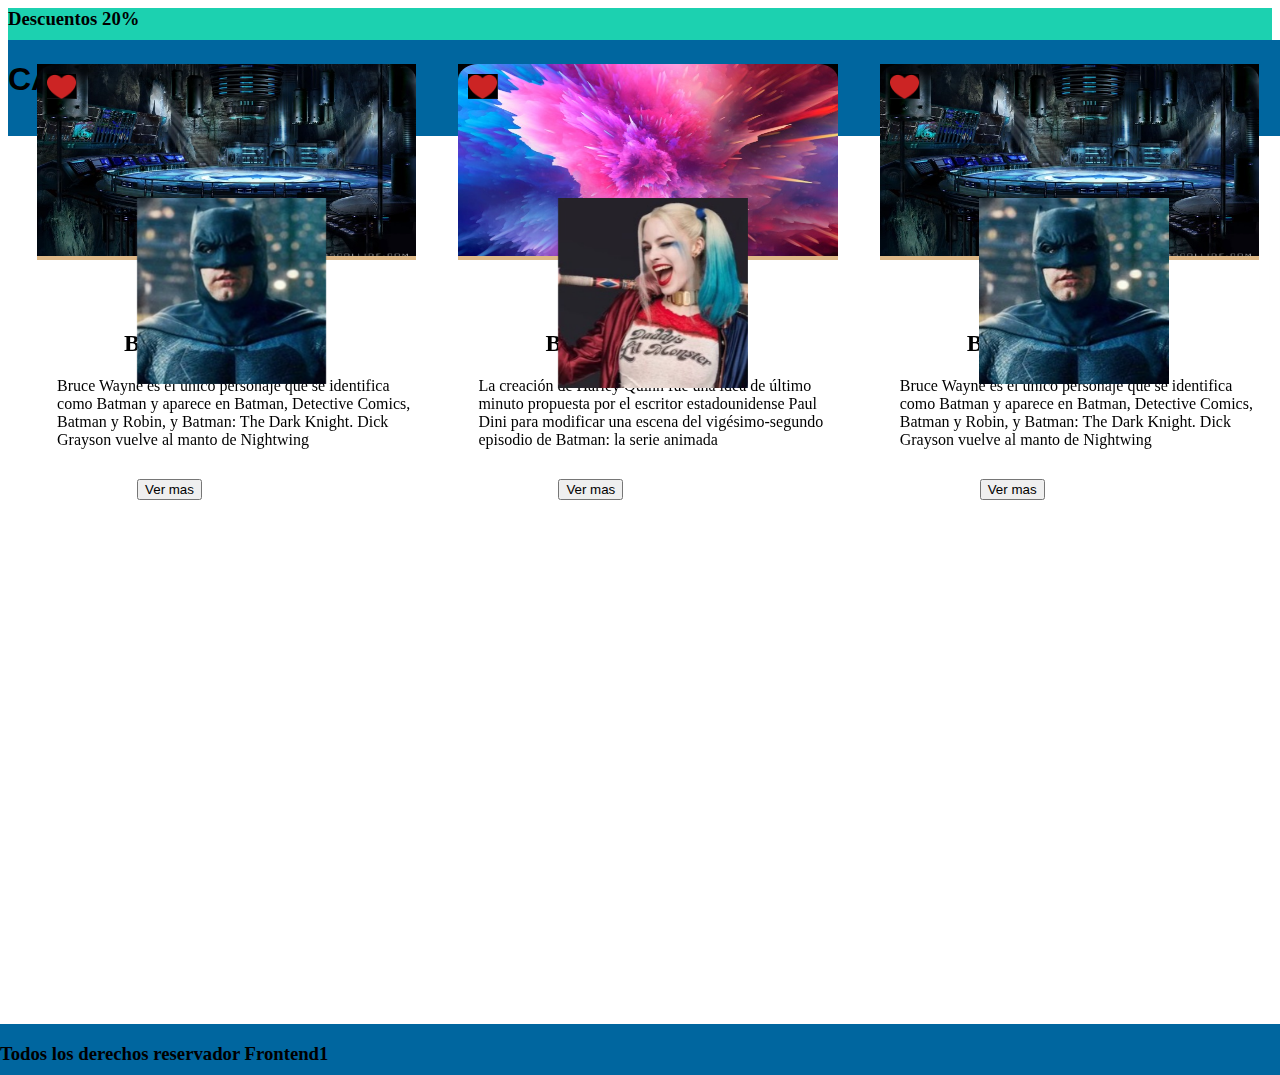
<file: Batman/index.html>
<!DOCTYPE html>
<html lang="en">
<head>
    <meta charset="UTF-8">
    <meta http-equiv="X-UA-Compatible" content="IE=edge">
    <meta name="viewport" content="width=device-width, initial-scale=1.0">
    <title>Pagina_Batman</title>
    <link href="css/style.css" rel="stylesheet">
    <link rel="preconnect" href="https://fonts.gstatic.com">
    <link href="https://fonts.googleapis.com/css2?family=Nunito:wght@400;900&display=swap" rel="stylesheet"> 
    <link rel="stylesheet" href="https://use.fontawesome.com/releases/v5.15.2/css/all.css">
</head>

<body>
    <header>
        <div id="descuentos">
            <h3 id="cabeza">Descuentos 20%</h3>
        </div>

        <div id="heroes">
            <h1> CARD SUPER HEROES</h1>
        </div>
    </header>

    <section>
        <div class="card">
            <img class="corazon" src="img/corazon.png">
            <img class="fondoCard" src="img/fondobatman.jpg">
            
            <div class="bodyCard">
                <h2 class="nombre">BATMAN</h2>
                <P>Bruce Wayne es el único personaje que se identifica como Batman y aparece en Batman, Detective Comics, Batman y Robin, y Batman: The Dark Knight. Dick Grayson vuelve al manto de Nightwing</P>   
                <button>Ver mas</button>
            </div>
            <img class="fotoHeroe" src="img/batman.jpg" alt="foto de batman">
        </div>

        <div class="card">
            <img class="corazon" src="img/corazon.png">
            <img class="fondoCard" src="img/fondoniña.jpg">
            <div class="bodyCard">
                <h2 class="nombre">BATMAN</h2>
                <P>La creación de Harley Quinn fue una idea de último minuto propuesta por el escritor estadounidense Paul Dini para modificar una escena del vigésimo-segundo episodio de Batman: la serie animada</P>   
                <button>Ver mas</button>
            </div>
            <img class="fotoHeroe" src="img/niña.jpg" alt="foto de batman">
        </div>

        <div class="card">
            <img class="corazon" src="img/corazon.png">
            <img class="fondoCard" src="img/fondobatman.jpg">
            <div class="bodyCard">
                <h2 class="nombre">BATMAN</h2>
                <P>Bruce Wayne es el único personaje que se identifica como Batman y aparece en Batman, Detective Comics, Batman y Robin, y Batman: The Dark Knight. Dick Grayson vuelve al manto de Nightwing</P>   
                <button>Ver mas</button>
            </div>
            <img class="fotoHeroe" src="img/batman.jpg" alt="foto de batman">
        </div>


    </section>

    <footer>
        <h3 id="pie">Todos los derechos reservador Frontend1</h3>
    </footer>
    
</body>

</html>
</file>
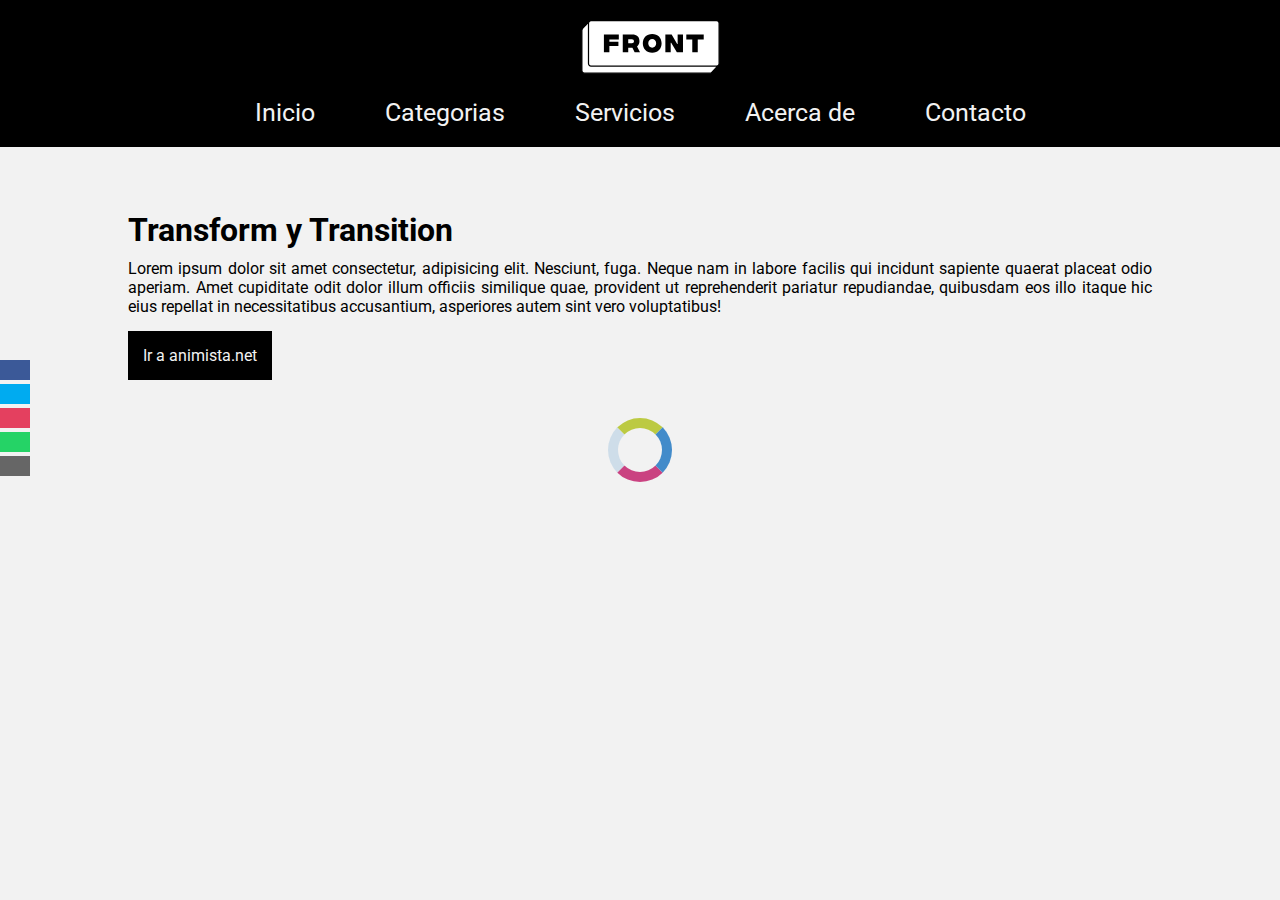
<file: clase_19_mesa/index.html>
<!DOCTYPE html>
<html lang="es">
<head>
    <meta charset="UTF-8">
    <meta http-equiv="X-UA-Compatible" content="IE=edge">
    <meta name="viewport" content="width=device-width, initial-scale=1.0">
    <title>CSS avanzado</title>
    <link rel="stylesheet" href="https://use.fontawesome.com/releases/v5.15.3/css/all.css" integrity="sha384-SZXxX4whJ79/gErwcOYf+zWLeJdY/qpuqC4cAa9rOGUstPomtqpuNWT9wdPEn2fk" crossorigin="anonymous">
    <link rel="stylesheet" href="./css/style_base.css">

</head>
<body >
    <header>
        <img class="logo" src="img/logo.svg" alt="">
		<nav>
			<ul>
				<li><a href="#">Inicio</a></li>
				<li><a href="#">Categorias</a></li>
				<li><a href="#">Servicios</a></li>
				<li><a href="#">Acerca de</a></li>
				<li><a href="#">Contacto</a></li>
			</ul>
		</nav>
	</header>
    <aside class="social">
		<ul>
			<li><a href="#" target="_blank" class="icon-facebook"><i class="fab fa-facebook"></i></a></li>
			<li><a href="#" target="_blank" class="icon-twitter"><i class="fab fa-twitter"></i></a></li>
			<li><a href="#" target="_blank" class="icon-instagram"><i class="fas fa-camera"></i></a></li>
			<li><a href="#" target="_blank" class="icon-whatsapp"><i class="fas fa-comment"></i></a></li>
			<li><a href="mailto:lromiglia@digitalhouse.com" class="icon-mail"><i class="fas fa-envelope"></i></a></li>
		</ul>
    </aside>
    <section class="container ">
        <h1>Transform y Transition</h1>
        <p>Lorem ipsum dolor sit amet consectetur, adipisicing elit. Nesciunt, fuga. Neque nam in labore facilis qui incidunt sapiente quaerat placeat odio aperiam. Amet cupiditate odit dolor illum officiis similique quae, provident ut reprehenderit pariatur repudiandae, quibusdam eos illo itaque hic eius repellat in necessitatibus accusantium, asperiores autem sint vero voluptatibus!</p>
        <a href="https://animista.net/" target="_blank">Ir a animista.net</a>
        
    </section>
    <span class="spinner"></span>
</body>
</html>
</file>
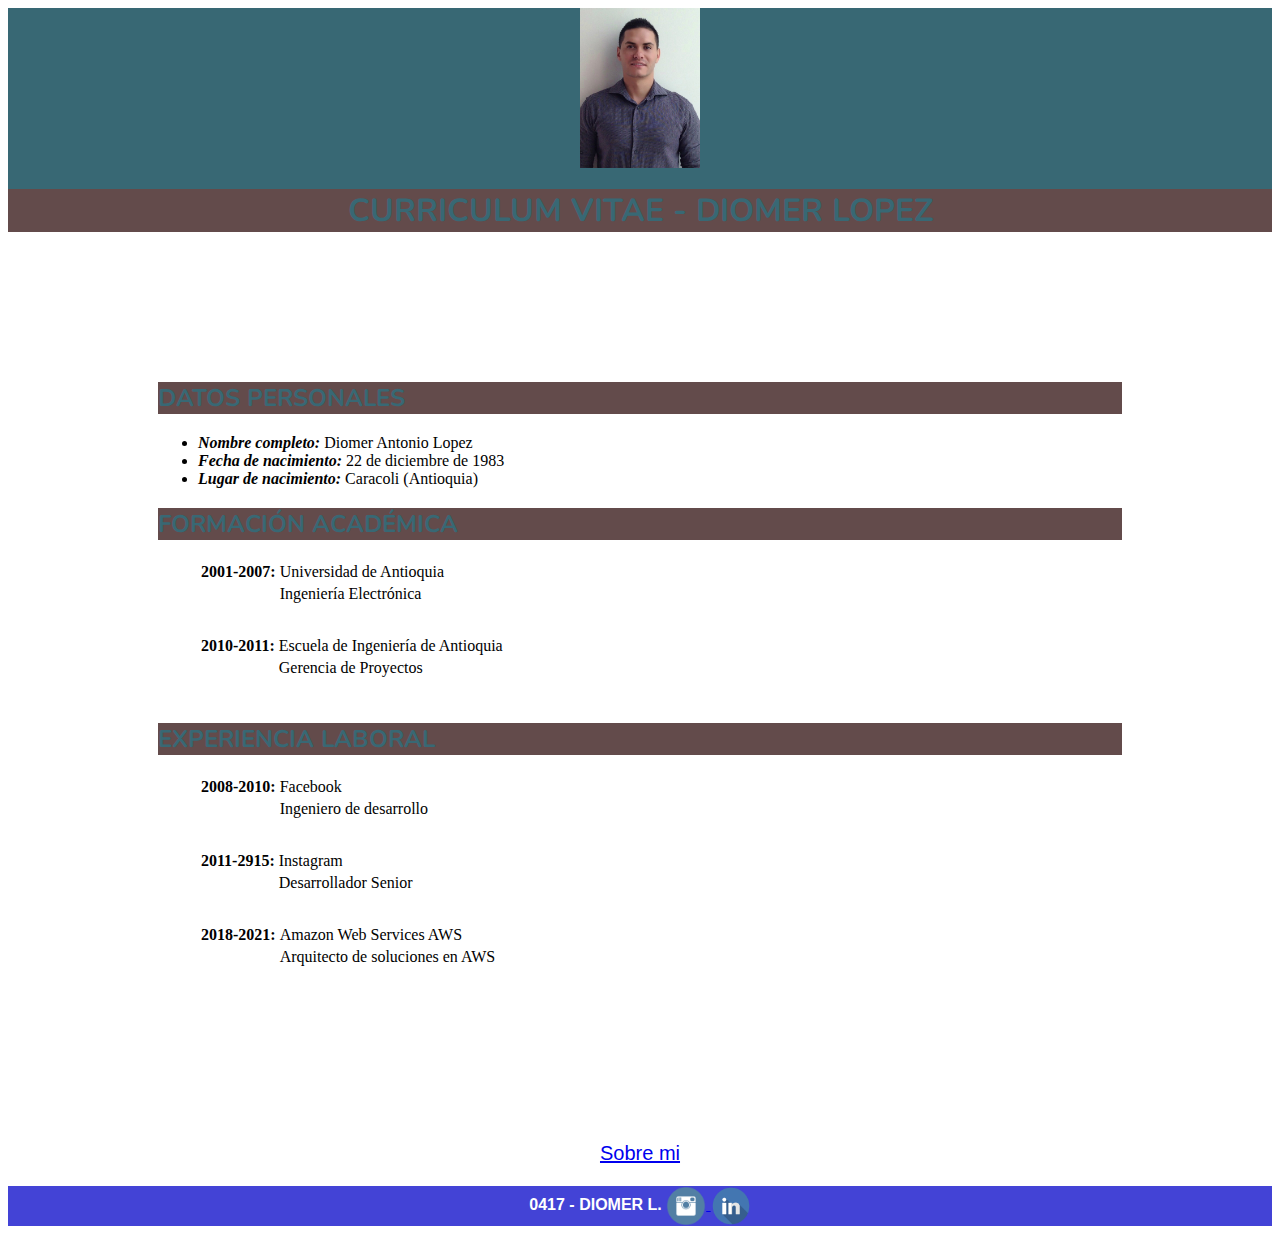
<file: diomer/index.html>
<!DOCTYPE html>
<html lang="en">
<head>
    <meta charset="UTF-8">
    <meta http-equiv="X-UA-Compatible" content="IE=edge">
    <meta name="viewport" content="width=device-width, initial-scale=1.0">
    <title>Document</title>
    <link href="css/style.css" rel="stylesheet">
    <link rel="preconnect" href="https://fonts.gstatic.com">
    <link href="https://fonts.googleapis.com/css2?family=Nunito:wght@400;900&display=swap" rel="stylesheet"> 
    <link rel="stylesheet" href="https://use.fontawesome.com/releases/v5.15.2/css/all.css">
</head>

<body>
    <header>
    <img id="foto" src="img/FOTO DIOMER.jpg" alt="foto tipo carnet" >
    <h1>CURRICULUM VITAE - DIOMER LOPEZ</h1>
    </header>
    
    

    <section id="margen">
        <h2>DATOS PERSONALES</h2>
            <ul>
                <li> <span class="resaltar">Nombre completo: </span> Diomer Antonio Lopez</li>
                <li> <span class="resaltar">Fecha de nacimiento: </span>  22 de diciembre de 1983 </li>
                <li> <span class="resaltar">Lugar de nacimiento: </span>  Caracoli (Antioquia)</li>
            </ul>

        <h2>FORMACIÓN ACADÉMICA</h2>
        <div>
        <table class="tabla"> 
            <tbody> 
                <tr> 
                    <td><span class="elevar">2001-2007:</span></td> 				
                    <td>Universidad de Antioquia</td> 
                </tr> 
                <tr> 
                    <td></td> 
                    <td>Ingeniería Electrónica</td> 
                </tr> 
            </tbody> 
        </table> 
        </div>
        <br>
        <div>
            <table class="tabla"> 
                <tbody> 
                    <tr> 
                        <td><span class="elevar">2010-2011:</span></td> 				
                        <td>Escuela de Ingeniería de Antioquia</td> 
                    </tr> 
                    <tr> 
                        <td></td> 
                        <td>Gerencia de Proyectos</td> 
                    </tr> 
                </tbody> 
            </table> 
            </div>
            <br>
            
        <h2>EXPERIENCIA LABORAL</h2>
        <div>
            <table class="tabla"> 
                <tbody> 
                    <tr> 
                        <td><span class="elevar">2008-2010:</span></td> 				
                        <td>Facebook</td> 
                    </tr> 
                    <tr> 
                        <td></td> 
                        <td>Ingeniero de desarrollo</td> 
                    </tr> 
                </tbody> 
            </table> 
            </div>
        
            <br><div>
                <table class="tabla"> 
                    <tbody> 
                        <tr> 
                            <td><span class="elevar">2011-2915:</span></td> 				
                            <td>Instagram</td> 
                        </tr> 
                        <tr> 
                            <td></td> 
                            <td>Desarrollador Senior</td> 
                        </tr> 
                    </tbody> 
                </table> 
                </div>
            
                <br><div>
                    <table class="tabla"> 
                        <tbody> 
                            <tr> 
                                <td><span class="elevar">2018-2021:</span></td> 				
                                <td>Amazon Web Services AWS</td> 
                            </tr> 
                            <tr> 
                                <td></td> 
                                <td>Arquitecto de soluciones en AWS</td> 
                            </tr> 
                        </tbody> 
                    </table> 
                    </div>
                <br>
    </section>

    <section class="volver">
        <a href="pages/sobremi.html"> Sobre mi</a>
    </section>

    <footer>
        <h4> 0417 - DIOMER L.
        <a href="https://www.instagram.com/diomer.lopez.5/" target="_blank">
            <img class="icono" src="img/instagram.png" alt="icono de Instagram">
        </a>

        <a href="https://www.linkedin.com/in/diomer-antonio-lopez-restrepo-00450913/" target="_blank">
            <img class="icono" src="img/linkedin.png" alt="icono de Linkedin"> 
        </a>
        </h4>
        
    </footer>
    
</body>

</html>
</file>
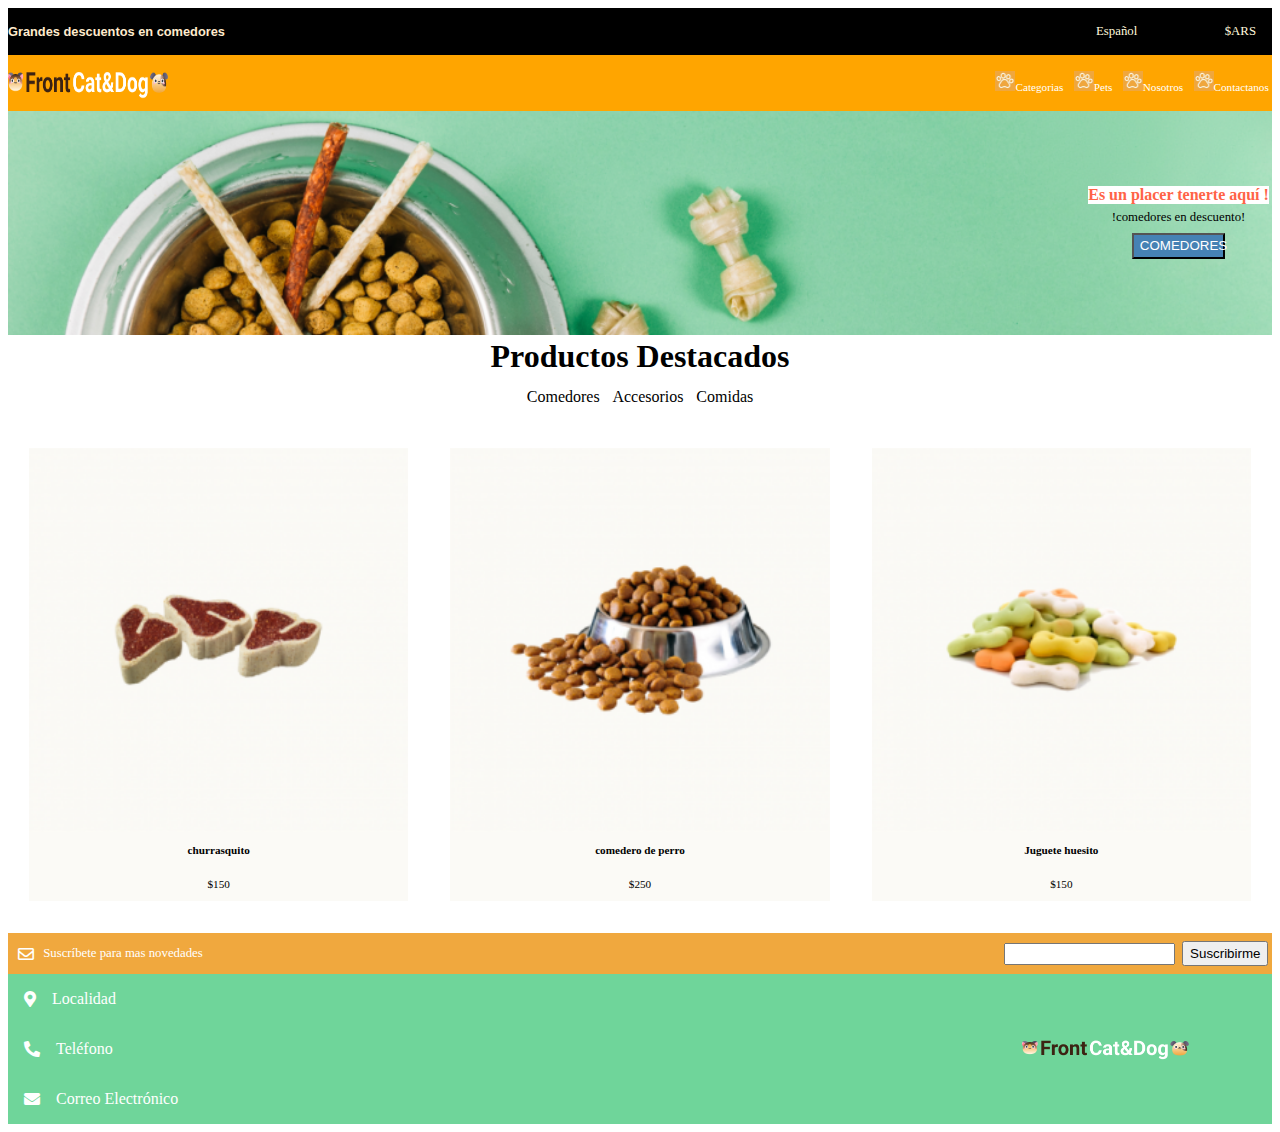
<file: petshop/index.html>
<!DOCTYPE html>
<html lang="en">

<head>
    <meta charset="UTF-8">
    <meta http-equiv="X-UA-Compatible" content="IE=edge">
    <meta name="viewport" content="width=device-width, initial-scale=1.0">
    <link href="css/style.css" rel="stylesheet">
    <link rel="preconnect" href="https://fonts.gstatic.com">
    <link href="https://fonts.googleapis.com/css2?family=Nunito:wght@400;900&display=swap" rel="stylesheet"> 
    <link rel="stylesheet" href="https://use.fontawesome.com/releases/v5.15.2/css/all.css">
    <title>Cat and Dog</title>
</head>

<body>
    <header>
    <h3 id="subPpal">Grandes descuentos en comedores</h3>
    <section>
        <nav class="cabeza">Español</nav>
        <nav class="cabeza">$ARS</nav>
    </section>
    </header>

    <nav class="barraNav">
        <img src="img/catydog.png" alt="logo del sitio cat and dog">
        <input type="checkbox" id="menu">
        <label for="menu"><i class="fas fa-bars"></i></label>
        <ul id="listaNav">
            <li>Categorias</li>
            <li>Pets</li>
            <li>Nosotros</li>
            <li>Contactanos</li>
        </ul>
    </nav>
  
    <section id="imagen">
    <div id="algo">
        <h2> Es un placer tenerte aquí ! </h2>
        <p class="centro">!comedores en descuento!</p>
        <button id="inicial">COMEDORES</button>
    </div>
    </section>

<section id="secprod">
    <h1>Productos Destacados</h1>
    <nav>
        <ul id="listaprod">
            <li>Comedores</li>
            <li>Accesorios</li>
            <li>Comidas</li>
        </ul>
    </nav>
</section>

<section id= "secImgProd">
    <article class="tarjeta">
        <img id="imgtarj" src="/petshop/img/churro.png">
        <h3>churrasquito</h3>
        <p>$150</p>
    </article>
    <article class="tarjeta">
        <img id="imgtarj" src="/petshop/img/come.png">
        <h3>comedero de perro</h3>
        <p>$250</p>
    </article>
    <article class="tarjeta">
        <img id="imgtarj" src="/petshop/img/juguete.png">
        <h3>Juguete huesito</h3>
        <p>$150</p>  
    </article>
</section>

<section id="suscribir">
    <div id="derecha">
        <i class="far fa-envelope"></i>
        <p>Suscríbete para mas novedades</p>
    </div>
    <div id="izquierda">
        <input type="text" name="tipo_de_dato"/>
        <button>Suscribirme</button>
    </div>
 </section> 


<footer>
    <section id="secder">
        <div class="iconfooter">
            <i class="fas fa-map-marker-alt"></i>
            <p>Localidad</p>
        </div>
          
        <div class="iconfooter">
            <i class="fas fa-phone-alt"></i>
            <p>Teléfono</p>
        </div>

        <div class="iconfooter">
           <i class="fas fa-envelope"></i>
           <p>Correo Electrónico</p>
        </div>
    </section>

    <section id="secizq">
        <img src="/petshop/img/catydog.png" alt="">

    </section>
</footer>

</body> 

</html>
</file>
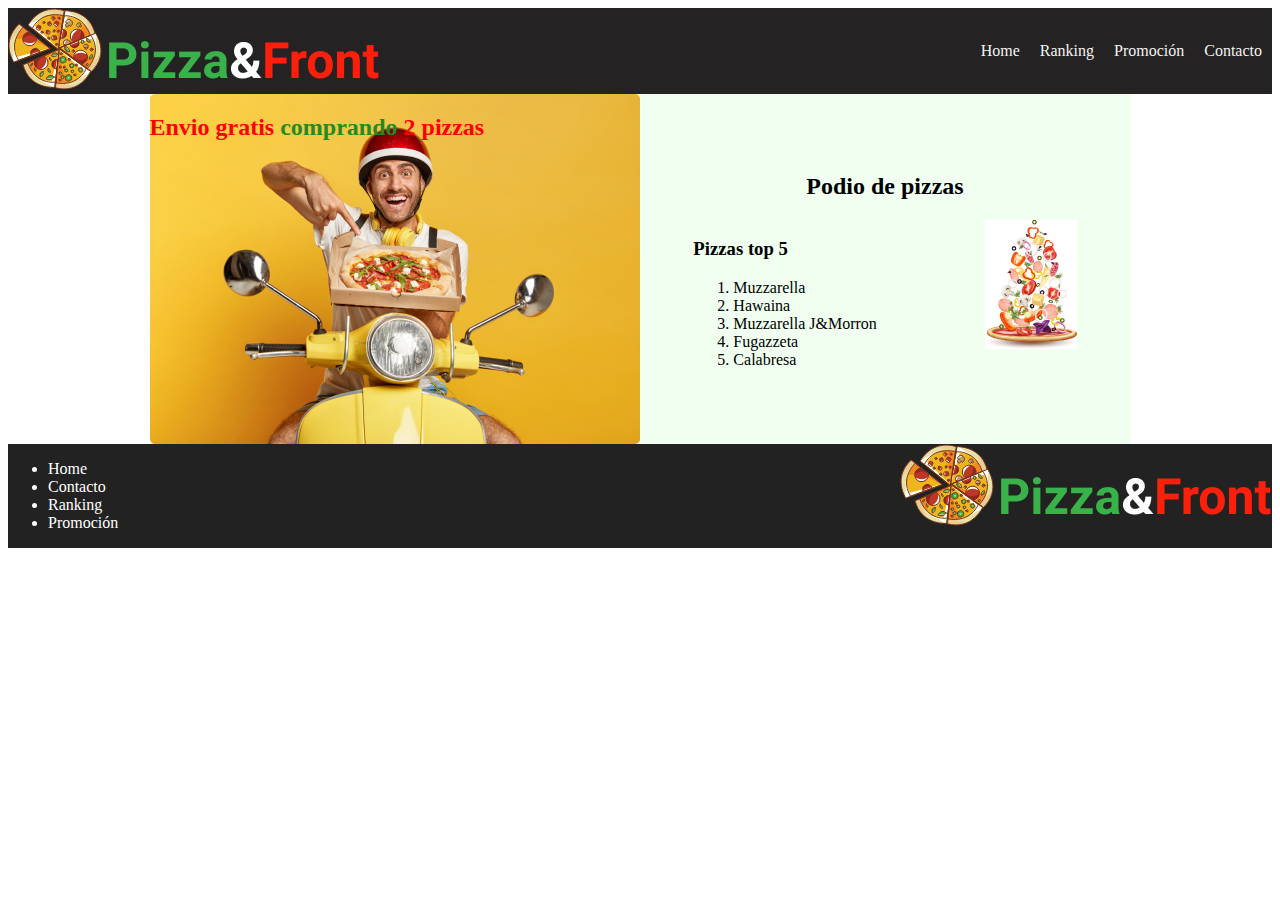
<file: pizza/index.html>
<!DOCTYPE html>
<html lang="en">
<head>
    <meta charset="UTF-8">
    <meta http-equiv="X-UA-Compatible" content="IE=edge">
    <meta name="viewport" content="width=device-width, initial-scale=1.0">
    <title>Document</title>
    <link rel="stylesheet" href="css/style.css">
</head>
<body>
    
    <header>
        <section id="logocabeza">
            <img src="img/VectorPizza.svg" alt="">
            <img src="img/Pizza&Front.png">
        </section>
        <section>
            <nav id="navegadorcabeza">
                <p>Home</p>
                <p>Ranking</p>
                <p>Promoción</p>
                <p>Contacto</p>
            </nav>
        </section>
    </header>


    <section id="cuerpo"> 

        <section id="domicilio">
            <div id="promocion">
                <h2> Envio gratis <span> comprando </span> 2 pizzas </h2>
            </div>           
        </section>
               
        <section id="informacion">
            <div id="podio">
                <h2>Podio de pizzas</h2>
            </div>

            <div id="mejores">
                <div id="top">
                    <div>
                        <h3>Pizzas top 5</h3>
                    </div>

                    <div>
                        <ol id="lista">
                            <li>Muzzarella</li>
                            <li>Hawaina</li>
                            <li>Muzzarella J&Morron</li>
                            <li>Fugazzeta</li>
                            <li>Calabresa</li>
                        </ol>
                    </div>
                </div>
            

                <div id="ingredientes">
                    <img src="img/PizzaFalling.jpg" alt="" id="ingredientescayendo">
                </div>
            </div>

        </section>

    </section>

    
    <footer>
        <nav id="navpie">
            <ul>
                <li>Home</li>
                <li>Contacto</li>
                <li>Ranking</li>
                <li>Promoción</li>
             </ul>
        </nav> 

        <div id="logopie">
            <img src="img/VectorPizza.svg" alt="">
            <img src="img/Pizza&Front.png">
        </div>

    </footer>
</body>
</html>
</file>
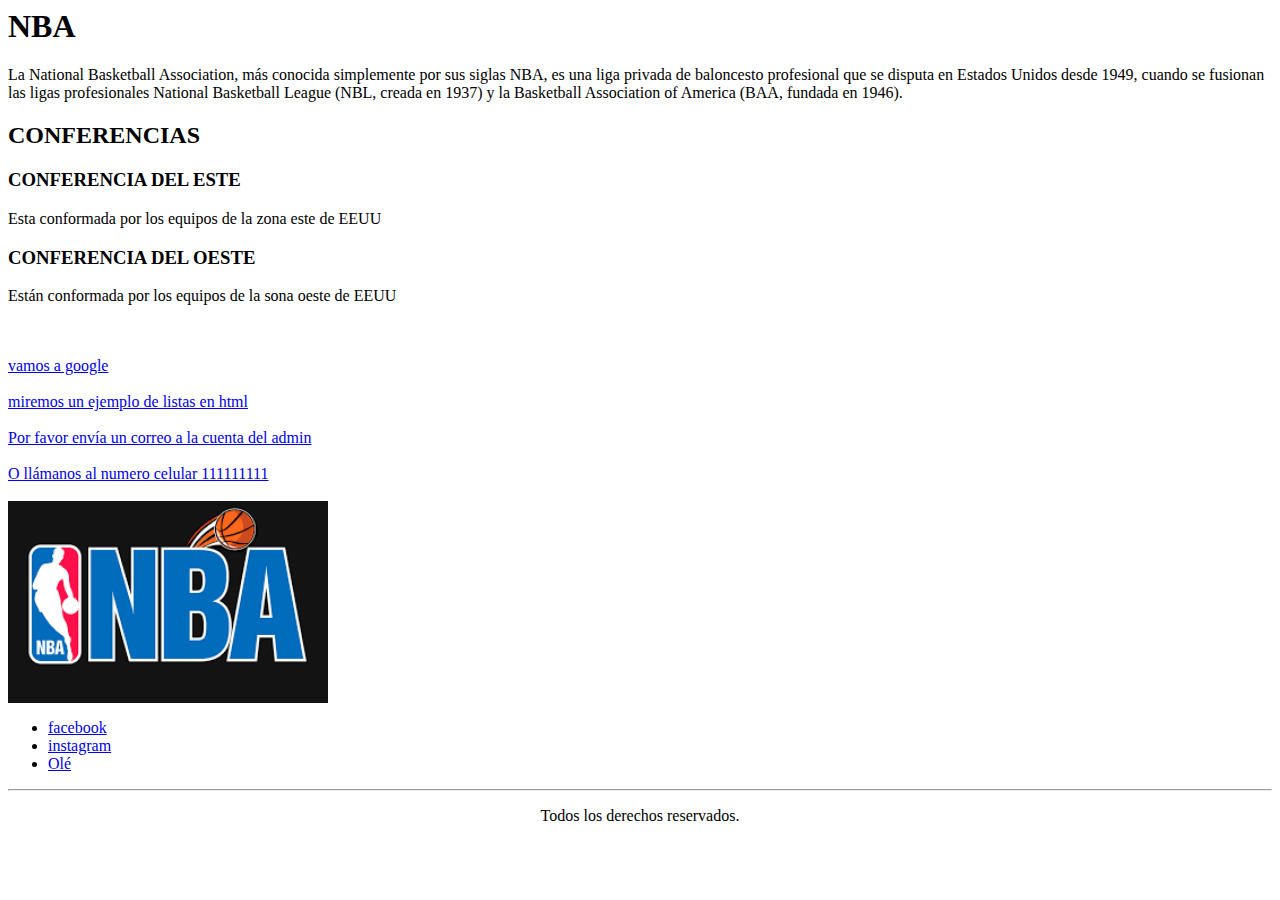
<file: cacharriando/etiquetasTexto.html>
<html>
  <head>
    <title>Etiquetas de texto</title>
  </head>
  <body>
    <h1> NBA </h1>
    <P> La National Basketball Association, más conocida simplemente por sus siglas NBA, es una liga privada de baloncesto profesional que se disputa en Estados Unidos desde 1949, cuando se fusionan las ligas profesionales National Basketball League (NBL, creada en 1937) y la Basketball Association of America (BAA, fundada en 1946). </P>
  <h2> CONFERENCIAS </h2>
  <h3> CONFERENCIA DEL ESTE</h3>
  <p> Esta conformada por los equipos de la zona este de EEUU</p>
  <h3> CONFERENCIA DEL OESTE</h3>
  <p> Están conformada por los equipos de la sona oeste de EEUU</p>
  <br> </br>
  <a href="https://www.google.com">vamos a google</a>
  <br> </br>
  <a href="listas.html">miremos un ejemplo de listas en html</a>
  <br> </br>
  <a href="mailto:diomer2@gmail.com">Por favor envía un correo a la cuenta del admin </a>
  <br> </br>
  <a href="tel: 3113767181">O llámanos al numero celular 111111111</a>
  <br> </br>
  <a href="https://www.nba.com/" target="_blank"><img width="320" src="img/nba.png" alt="Imagen de la NBA"> </a>
  <div>
  <ul>
    <li> <a href="https://www.facebook.com" target="_blank"> facebook </a> </li>
    <li> <a href="https://www.instagram.com" target="_blank"> instagram </a> </li>
    <li> <a href="https://www.ole.com.ar" target="_blank"> Olé </a> </li>
</ul>
</div>

<footer>
  <hr>
  <p align="center">Todos los derechos reservados.</p>
</footer>

    </body>
</html>
</file>
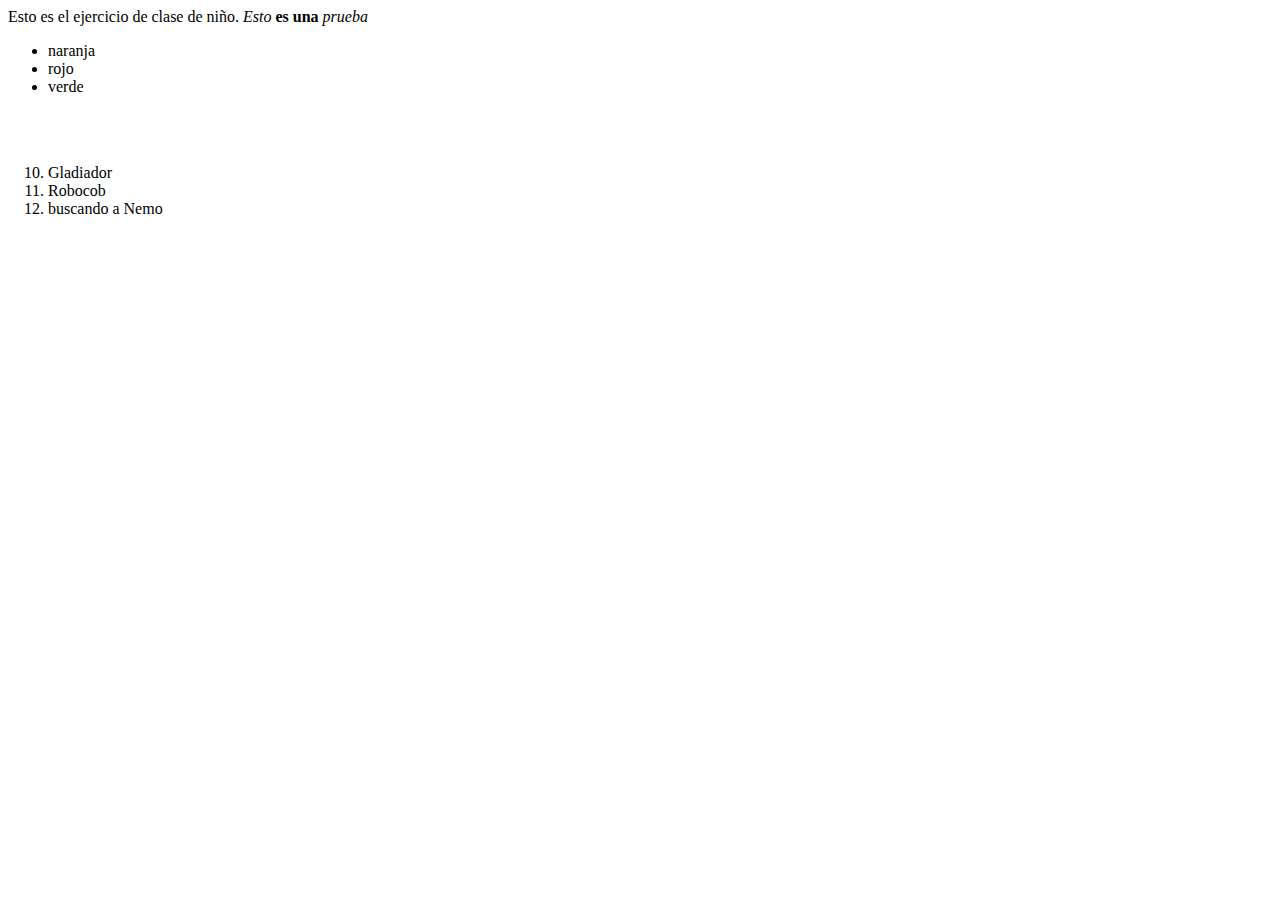
<file: cacharriando/listas.html>
<html>
  <head>
    <meta charset="utf-8">
    <title>Listas</title>
  </head>
  <body>
      <p> Esto es el ejercicio de clase de niño. <i>Esto</i> <strong>es una</strong> <em>prueba</em>  </p>
      <ul>
          <li>naranja</li>
          <li>rojo</li>
          <li>verde</li>
      </ul>
      <br> </br>
      <ol start="10">
          <li>Gladiador</li>
          <li>Robocob</li>
          <li>buscando a Nemo</li>
      </ol>
      <!-- Escribí tu código aquí -->
  </body>
</html>
</file>
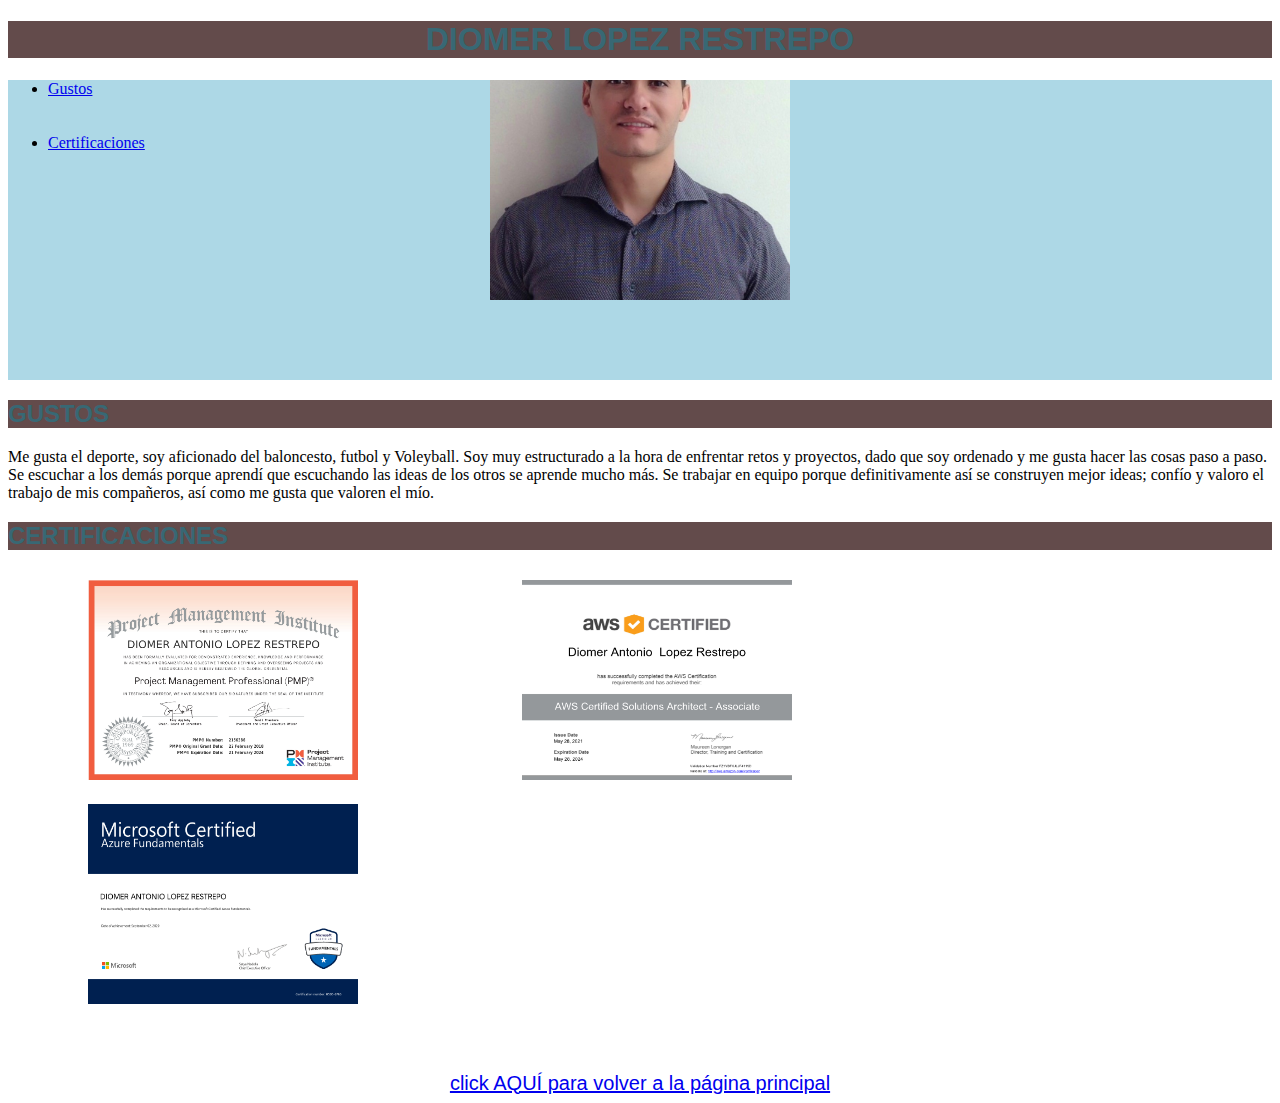
<file: diomer/pages/sobremi.html>
<!DOCTYPE html>
<html lang="en">
<head>
    <meta charset="UTF-8">
    <meta http-equiv="X-UA-Compatible" content="IE=edge">
    <meta name="viewport" content="width=device-width, initial-scale=1.0">
    <title>Document</title>
    <link rel="stylesheet" href="../css/style.css"> 
</head>


<body>
    <header>
        <h1>DIOMER LOPEZ RESTREPO</h1>
    </header>

    <main>
        <ul>
            <li> <a href="#gustos"> Gustos </a> </li>
            <br><br>
            <li> <a href="#certificaciones"> Certificaciones </a> </li>
        </ul>
    </main>
    
    <Section id="gustos">
        <h2>GUSTOS</h2>
        <p> Me gusta el deporte, soy aficionado del baloncesto, futbol y Voleyball. Soy muy estructurado a la hora de enfrentar retos y proyectos, dado que soy ordenado y me gusta hacer las cosas paso a paso. Se escuchar a los demás porque aprendí que escuchando las ideas de los otros se aprende mucho más. Se trabajar en equipo porque definitivamente así se construyen mejor ideas; confío y valoro el trabajo de mis compañeros, así como me gusta que valoren el mío.</p>
    </Section>

    <section id="certificaciones">
        <h2>CERTIFICACIONES</h2>
        <img src="../img/pmp.png" alt="imagen de certificacion PMP">
        <img src="../img/aws.png" alt="imagen certificacion AWS">
        <img src="../img/azure.png" alt="imagen certificacion azure">
    </section>
<br><br><br>

    <section class="volver">
        <a href="../index.html" > click AQUÍ para volver a la página principal</a>
    </section>

</body>



</html>
</file>
<file: Batman/css/style.css>
header h3 { background-color: #1CD1B0;
    width: 100%;
    height: 2rem;
    padding: 0rem;
    margin: 0rem;
    }

#heroes { background-color: #00669F ;
    display: flex;
    align-content: center;
    width: 100%;
    height: 6rem;
    padding: 0rem;
    margin: 0rem;
    position: fixed;
    font-family: 'Lucida Sans', 'Lucida Sans Regular', 'Lucida Grande', 'Lucida Sans Unicode', Geneva, Verdana, sans-serif;
    }

section { display: flex;
        flex-direction: column;
        justify-content: center;
        width: 100%;
        height: auto;
        }

@media only screen and (min-width : 600px) {
section { flex-direction: row;
            justify-content: space-around;
            margin: 0.5rem;
        }

.card { height: auto; width: 30%;
        background-color: #af9b9b ;
        display: inline-block;
        margin: 1rem;
      }
}    

.card { height: auto; width: 30%;
        background-color: burlywood;
        position: relative;
        display: inline-block;
  }

.fondoCard { height: 12rem; width: 100%;
}

.bodyCard {height: 336px;
        position: absolute;
        top: 196px;
        right: 0px;
}

.fotoHeroe { width: 50%; height: auto;
        position: absolute;
        right: 90px;
        top: 134px;
}

.corazon { width: 30px; height: 25px;
    position: absolute;
    left: 10px;
    top: 10px;
    z-index: 10px;
}

.nombre { position: relative;
    left: 87px;
    top: 50px;
}

p { position: relative;
    top: 50px;
    left: 10px;
    margin: 10px;
}

button { position: relative;
    top: 70px;
    left: 100px;
}

footer {position: absolute;
    top: 1024px;
    left: 0px;
    width: 100%;
    height: 51px;
    background-color: #00669F

}
</file>
<file: clase_19_mesa/css/style_base.css>
@import url('https://fonts.googleapis.com/css2?family=Roboto:wght@300&display=swap');

*{
    box-sizing: border-box;
    margin: 0;
    padding: 0;
}
:root{
    --primary-color: #000;
    --secondary-color:#f2f2f2;
    --decoration-color:#c79800;
   }

body{
    background:var(--secondary-color);
    font-family: 'Roboto';
    color:var(--primary-color);
    width: 100%;
  }

header{
    background-color:var(--primary-color);
    text-align: center;
    z-index: 100;
}
header .logo {
    margin-top: 20px;
    margin-left: 20px;
}

/** Menú principal */
nav ul {
    display: flex; 
    justify-content: center;
    list-style: none;
    /* padding: 0px;
    margin-left: 10px;          NO son necesarias porque usamos flex*/
}
nav ul li {
    margin: 20px;
}
nav ul li a{
    position:relative;
    margin:15px;
    font-size:25px;  
    color:var(--secondary-color);
    text-decoration: none;
}

nav ul li a:before{
    content:'';
    background: var(--decoration-color);
    position:absolute;
    bottom:-10px; 
    /* alto y ancho=0 */
    /* transition: ; */
}
nav ul li a:hover::before{
    /* ancho final */
}

/* Barra redes */
.social {
	position: fixed; 
	left: 0; 
	top: calc(50% - 90px); /* Para que quede centrada le decimos que al 50% del alto le reste la mitad del alto de la barra: 16px de la letra + 10 padding-top + 10padding-bottom */
	z-index: 2000; 
}
.social ul {
	list-style: none;
}

.social ul li a {
    display: inline-block; /* porque le quiero agregar padding */
    color:var(--secondary-color);
    background: var(--primary-color);
    padding: 10px 15px;
    text-decoration: none;
    /* transition: ; */
}

.social ul li .icon-facebook {background:#3b5998;} /* Establecemos los colores de cada red social, aprovechando su class */
.social ul li .icon-twitter {background: #00abf0;}
.social ul li .icon-instagram {background: #E4405F;}
.social ul li .icon-whatsapp {background: #25D366;}
.social ul li .icon-mail {background: #666666;}

.social ul li a:hover{
    /* transform: ; */
    /* padding: ; */
}


  /* Contenido */
.container{
    width: 80%;
    margin: 5% auto;
}

.container p{
    margin-top: 10px;
    text-align: justify;
}
.container a{
    display: inline-block;
    background-color:var(--primary-color);
    color:var(--secondary-color);
    text-decoration: none;
    padding: 15px;
    margin-top: 15px;
}
.container a:hover{
    color:var(--decoration-color);
}
 
/* spinner| */
.spinner{
    width: 64px;
    height: 64px;
    position: fixed;
    top: calc(50% - 32px);
    left: calc(50% - 32px);
    border-radius: 50%;
    z-index: 2
 }
.spinner {
    background-color: transparent;
    border-top: 10px solid rgb(188, 202, 66);
    border-right: 10px solid rgb(66,139,202);
    border-bottom: 10px solid rgb(202, 66, 129);
    border-left: 10px solid rgba(66,139,202,.2);
     /* animation: ; */
 }
/* keyframes
    crear la animación con la rotación desde el momento 0 y momento 100
 */
</file>
<file: diomer/css/style.css>
header {background-color: rgb(56, 104, 116);
    background-repeat: no-repeat;
    background-size: 120px 160px;
    background-position: center;
}

#foto { width: 120px; height: 160px;
    display:block ;
    margin: auto ;
    align-items: center;
    }

h1 {font-family: 'Nunito', sans-serif;
    text-align: center;
    color:rgb(56, 104, 116) ;
    background-color: rgb(99, 75, 75);
}

#margen {margin: 150px;
}

h2 {font-family: 'Nunito', sans-serif;
    font-weight: 600px;
    color:rgb(56, 104, 116) ;
    background-color: rgb(99, 75, 75);
}

h4 {font-family: Arial, Helvetica, sans-serif;
    text-align: center;
    color: white;
}

.tabla {border="0";
    margin: 5px 40px;
}

span.resaltar {font-weight: bold;
                font-style: italic;
}

span.elevar {font-weight: bold;     
}

footer{background-color: rgb(67, 67, 214);
}

.icono { display:inline-block;
        margin: auto;
        width: 40px; height: 40px;
        vertical-align: middle;
}

main { background-color: lightblue;
    background-image: url('../img/FOTO2.jpeg');
    background-size: 300px;
    background-position:top;
    background-attachment: fixed;
    background-repeat: no-repeat;
    height: 300px;
}

img { height: 200px; width: 270px;
    margin: 10px 80px;
    display: inline-block;
}

.volver {font-family: sans-serif;
    color: rgb(67, 67, 214);
    font-weight: normal;
    font-size: 20px;
    text-align: center;

}
</file>
<file: petshop/css/style.css>
header { background-color: black;
    display: flex; align-items: center;
    justify-content: space-between;}

header section { display: flex;
    justify-content: space-between;
    color: cornsilk;
    width: 10rem;
    margin: 1rem;}

header nav {font-size: 00.8rem;}
h3#subPpal { font-family: Verdana, Geneva, Tahoma, sans-serif;
    font-size: 0.8rem;
    margin: 0rem;
    color: blanchedalmond;
}
section#imagen { background-image: url(../img/plato.png);
    height: 14rem;
    width: 100%;
    background-size: 100%; background-repeat: no-repeat;
    display: flex; flex-direction: row;
    justify-content: end;
    }

#algo {display: flex;
    flex-direction: column;
    justify-content: center;
    align-items: center;}

h2 { margin: 0.2rem; color: tomato;
    font-size: 1rem;
    background-color: white;
    z-index: 10;}
    
p.centro{ margin: 0.2rem; font-size: 0.8rem;}

button#inicial {height:2em; width:7em; margin: 0.3em;
    background-color: steelblue; color: white;}

#secprod {display: flex; flex-direction: column;
    justify-content: space-around;
    align-items: center;}

#listaprod {display: flex; padding: 0rem;margin: 0.2rem;}
h1 {padding: 0.1rem; margin: 0.1rem;} 
#listaprod li {display: inline; padding: 0.4rem;}

#secImgProd {display: flex; flex-direction: row; 
width: 100%; height: auto; margin: 2rem 0rem;
justify-content: space-around;}

#imgtarj {width: 100%;}

article h3 {font-size: 0.7rem;}

article p {font-size: 0.7rem;}

.tarjeta {display: flex; flex-direction: column;
background-color: #FBFAF6;
width: 30%;
justify-content: flex-end; align-items: center;}

#suscribir { display: flex; justify-content: space-between;
    background-color: #F0A83E;
    width: 100%; height: auto;}

#derecha {display: flex; justify-content: center;
    align-items: center;}
#suscribir p {font-size: 0.8rem; color: white;}
#suscribir i {color: white; size: 3rem; margin: 0 0.6rem;}

#izquierda {display: flex; justify-content: space-around;
    align-items: center;}
#suscribir input {height: 1rem; width: 60%;}
#suscribir button {height: 1.6rem;}

footer {background-color: #6fd59a; display: flex;
    justify-content: space-between;
    align-items: center;}

#secder {display: flex; flex-direction: column;}
.iconfooter {display: flex; justify-content:flex-start;
    align-items: center;}
footer i {color: white; margin: 0rem 1rem 0rem;}
footer p {color: white;}

#secizq {display: flex; justify-content: center;}
footer img {width: 50%;}


.barraNav { background-color: orange; display: flex;
    justify-content: space-between;
    align-items: center;}

.barraNav img{width: 10rem; height: 2rem;}

#listaNav li { margin: 5px 40px; color: white;
    display: inline; margin: 0.2rem; font-size: 0.7rem;}

#listaNav li::before { 
    background-image: url(/petshop/img/patita.jpeg);
    background-size: 20px 20px;
    content: "";
    display: inline-block;
    height: 20px;
    width: 20px; 
}

.barraNav input, label {display: none;}



@media only screen and (max-width : 480px) {
    header, header section {display: none;}
    h2 { font-size: 1rem;}
    section#imagen { justify-content: start; height: 10rem;}
    

    nav ul {display: none;}
    nav input:checked ~ ul{ display: block; width: 5rem;}
    label {display: block; margin: 0rem 1rem;
        position: fixed; right: 1rem; top: 0.7rem}

    #algo {justify-content: flex-start;
        align-items: flex-end;
        margin: 1rem;}
    
    h2 { margin: 0.1rem;
        font-size: 1rem;
        background-color: white;
        z-index: 10;}

    #secImgProd {flex-direction: column;
    justify-content: space-between; 
    align-items: center;}
                      
    article h3, article p {font-size: 1rem;}
                       
    .tarjeta {display: flex; flex-direction: column;
    background-color: #FBFAF6;
    width: 80%; margin: 1rem;
    justify-content: flex-end; align-items: center;}

    #suscribir { display: flex; flex-direction: column;
        justify-content: start; height: 5rem;}

    footer { flex-direction: column;
        justify-content: center;
        align-items: center;}
        
}
</file>
<file: pizza/css/style.css>
header{
    background-color: #242222;
    color: #F3F3F3;
    display: flex;
    justify-content: space-between;
    align-items: center;
}

#navegadorcabeza{ 
    display: flex;
}

#navegadorcabeza p{
    padding: 10px;
}

#cuerpo {display: flex;
        justify-content: center;
        width: 100%;
        height: 350px;
}

#domicilio { background-image:url(../img/delivery.jpg);
    width: 490px;
}

#promocion{ display: flex;
    color: red;
    justify-content: start;
}

span { color: forestgreen;}

#informacion { display: flex;
    flex-direction: column;
    justify-content: center;
    width: 491px;
    background-color: honeydew;

}

#podio { display: flex;
    justify-content: center;

}

#navpie ul li { color: white;

}

#mejores { display: flex;
    justify-content: space-around;

}

footer { background-color: #222222;
    display: flex;
    justify-content: space-between;
}
</file>
